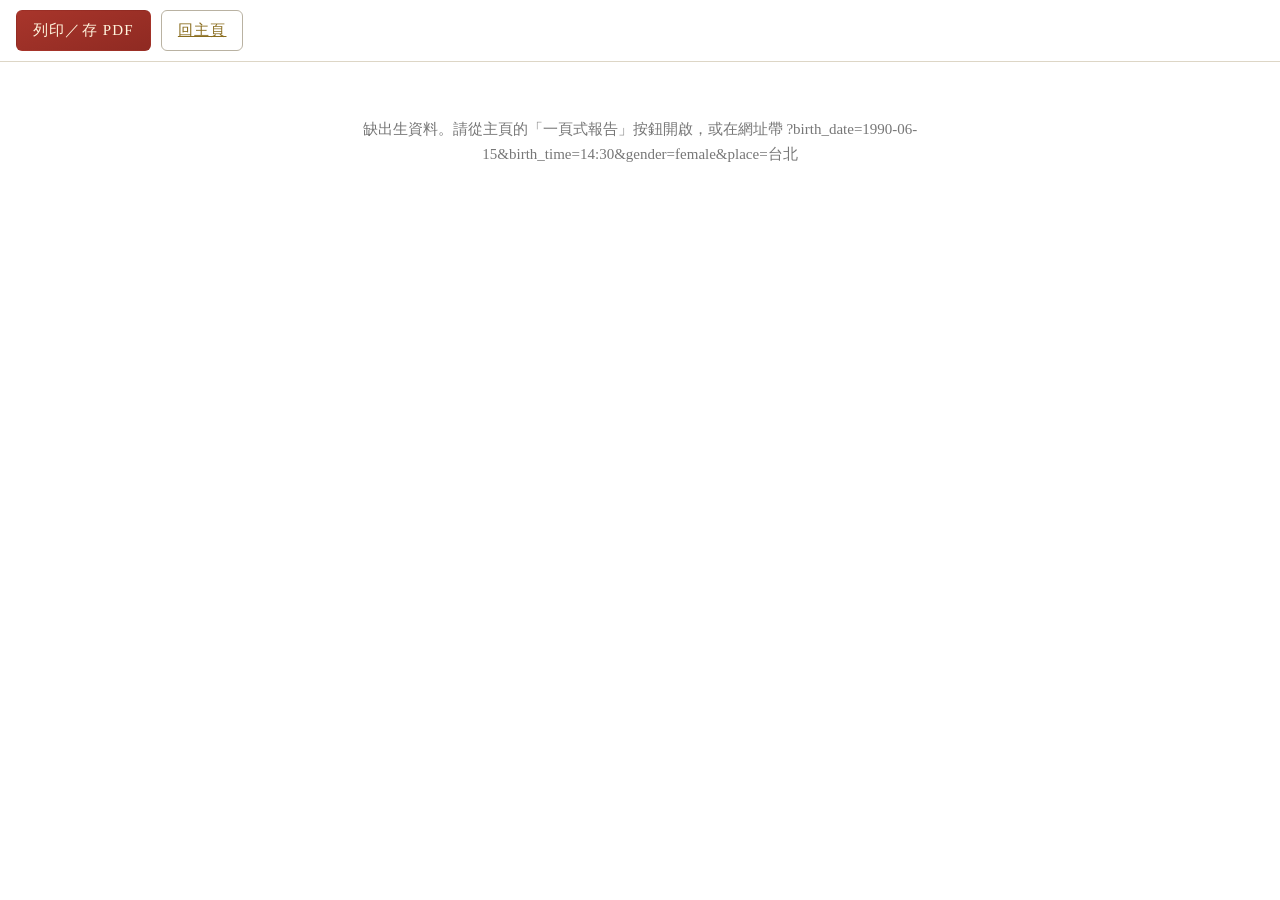
<file: web/report.html>
<!doctype html>
<html lang="zh-Hant">
<head>
  <meta charset="utf-8">
  <meta name="viewport" content="width=device-width, initial-scale=1">
  <title>命運市集・一頁式報告</title>
  <meta name="description" content="八字＋紫微（＋姓名學）＋六段解讀，一頁列印／存 PDF">
  <meta name="color-scheme" content="light">
  <link rel="stylesheet" href="style.css">
  <style>
    /* 報告永遠白底黑字（不管系統深淺色），A4 友善；盤面樣式沿用 style.css */
    :root, :root:not([data-theme="dark"]) {
      --bg: #fff; --bg-2: #fff; --panel: #fff; --panel-solid: #fff;
      --line: #b9b2a2; --line-soft: #ddd6c6;
      --ink: #111; --ink-soft: #444; --ink-mute: #777;
      --gold: #8a6d1f; --gold-soft: rgba(138, 109, 31, 0.1);
      --cinnabar: #a8352b; --cinnabar-soft: rgba(168, 53, 43, 0.1);
      --jade: #2f7f5c; --jade-soft: rgba(47, 127, 92, 0.12);
      --grey: #6b6e78; --grey-soft: rgba(107, 110, 120, 0.12);
      --fx: #6a4bb8; --fx-soft: rgba(106, 75, 184, 0.1); --sky: #2d6aa3;
      --star-opacity: 0; color-scheme: light;
    }
    body { background: #fff; color: #111; }
    .sky { display: none; }
    .report-main { max-width: 860px; padding-bottom: 40px; }
    .report-bar { position: sticky; top: 0; z-index: 2; background: #fff; border-bottom: 1px solid var(--line-soft); padding: 10px 16px; display: flex; gap: 10px; align-items: center; flex-wrap: wrap; }
    .report-bar .hint { margin-left: auto; }
    .report-head { text-align: center; padding: 18px 0 6px; border-bottom: 2px solid var(--gold); margin-bottom: 12px; }
    .report-head h1 { margin: 0; font-size: 1.6rem; color: var(--gold); }
    .report-head h1 small { display: block; font-size: 0.85rem; color: var(--ink-soft); letter-spacing: 0.3em; font-weight: 400; }
    .report-head .who { font-family: var(--serif); font-size: 1.05rem; margin: 8px 0 0; }
    .report-head .meta { color: var(--ink-mute); font-size: 0.78rem; margin: 2px 0 0; }
    .report-main h2 { font-size: 1.15rem; color: var(--gold); margin: 22px 0 6px; padding-bottom: 4px; border-bottom: 1px solid var(--line-soft); display: flex; align-items: baseline; gap: 10px; }
    .report-main h2 small { font-family: var(--sans); font-size: 0.72rem; color: var(--ink-mute); font-weight: 400; letter-spacing: 0.05em; }
    .report-main .card { background: #fff; border-color: var(--line-soft); break-inside: avoid; }
    .report-main .section .evid { margin: 6px 0 0; font-size: 0.74rem; color: var(--ink-mute); line-height: 1.5; }
    .report-main .pending { color: var(--ink-mute); font-family: var(--serif); padding: 10px 0; }
    .report-main .pending::after { content: "…"; }
    .report-main .err { color: var(--cinnabar); font-size: 0.9rem; padding: 6px 0; }
    .report-main .ziwei-wrap { overflow: visible; margin: 8px 0; padding: 0; }
    .report-main .ziwei-grid { min-width: 0; }
    .report-main .palace { min-height: 104px; font-size: 0.68rem; }
    .report-main .palace .major { font-size: 1rem; }
    .report-main .ln-grid.one .ln { max-width: 520px; }
    .report-main .kv-more { display: none; }
    .report-main .strength-notes > summary::after { content: none; }
    .report-main .strength-notes > summary { pointer-events: none; }
    .report-foot { margin-top: 28px; border-top: 1px dashed var(--line-soft); padding-top: 10px; color: var(--ink-mute); font-size: 0.78rem; }
    @page { size: A4; margin: 12mm 12mm 14mm; }
    @media print {
      .no-print, .report-bar { display: none !important; }
      body { font-size: 11pt; }
      .report-main { max-width: none; padding: 0; }
      .report-main h2 { break-after: avoid; }
      /* 命盤卡比一頁還高：整張「不可斷頁」會被推到下一頁，第一頁只剩標題；改成卡內可斷，四柱、宮格、大運流年列各自不斷 */
      .report-main .card:has(.pillars), .report-main .card:has(.ziwei-grid) { break-inside: auto; }
      .ziwei-grid { break-inside: avoid; }
      .pillars, .dayun-row, .liunian-row, .dx-detail, .ln-grid { break-inside: avoid; }
      a { color: inherit; text-decoration: none; }
    }
    @media (max-width: 600px) {
      .report-main .ziwei-wrap { overflow-x: auto; margin: 8px -16px; padding: 0 16px; }
      .report-main .ziwei-grid { min-width: 560px; }
    }
  </style>
</head>
<body>
  <div class="report-bar no-print">
    <button type="button" class="btn primary" id="print-btn">列印／存 PDF</button>
    <a class="btn" href="index.html">回主頁</a>
    <span class="hint" id="report-status">載入中…</span>
  </div>
  <main class="wrap report-main" id="report"></main>

  <script>
    // ?mock=1 時先載入假資料（不打後端）
    if (new URLSearchParams(location.search).get('mock') === '1') {
      document.write('<script src="mock-data.js"><\/script>');
    }
  </script>
  <script src="render.js"></script>
  <script>
    /* 一頁式報告（7-3）：從 query string 讀出生資料 → /api/cast/all → 八字、紫微（精簡）、姓名學（有填姓名才有）→ /api/reading ×2～3 → 六段解讀＋查核 → 免責。
     * 渲染全部用 render.js 的純函式；這裡只管流程與版面。 */
    'use strict';
    (function () {
      const MOCK = Boolean(window.MOCK_DATA);
      const API = { castAll: '/api/cast/all', reading: '/api/reading' };
      const $ = (sel, root = document) => root.querySelector(sel);
      const q = new URLSearchParams(location.search);
      const root = $('#report');
      const status = $('#report-status');
      const setStatus = (t) => { if (status) status.textContent = t || ''; };
      $('#print-btn').addEventListener('click', () => window.print());

      // ---- 出生資料（query string → 契約格式）
      function birthFromQuery() {
        // 真太陽時交給流派設定（網址帶的 school／overrides）；dst＝時區裡的日光節約小時數
        const b = { birth_date: q.get('birth_date') || '', tz_offset_hours: Number(q.get('tz') || q.get('tz_offset_hours') || 8) };
        const dst = Number(q.get('dst') || 0);
        if (dst > 0) b.dst_hours = dst;
        if (!b.birth_date) return null;
        for (const k of ['name', 'full_name', 'birth_time', 'gender', 'place']) { const v = (q.get(k) || '').trim(); if (v) b[k] = v; }
        const lng = q.get('longitude');
        if (lng != null && lng !== '' && Number.isFinite(Number(lng))) b.longitude = Number(lng);
        return b;
      }
      /** 流派：?school=…&overrides={json} */
      function schoolPayload() {
        const out = {};
        const s = (q.get('school') || '').trim();
        if (s) out.school = s;
        try { const ov = JSON.parse(q.get('overrides') || 'null'); if (ov && typeof ov === 'object') out.overrides = ov; } catch { /* 忽略 */ }
        return out;
      }
      /** 報告種類（10-5）：?kind=career_year&year=2027 → 八字、紫微印事業流年，姓名學不出解讀 */
      function kindFromQuery() {
        if (q.get('kind') !== 'career_year') return {};
        const y = Number(q.get('year'));
        return { kind: 'career_year', year: Number.isInteger(y) && y >= 1900 && y <= 2100 ? y : new Date().getFullYear() };
      }
      /** 自帶金鑰：沿用 app.js 存在 localStorage 的 bof.llm（勾了「記住」才有金鑰；沒有就用站台的 AI） */
      function llmPayload() {
        try {
          const s = JSON.parse(localStorage.getItem('bof.llm') || 'null');
          if (!s || s.mode !== 'byok' || !s.backend) return {};
          if (s.backend !== 'openai_compatible' && !s.api_key) return {};
          return { llm: { backend: s.backend, api_key: s.api_key || '', model: s.model || '', base_url: s.backend === 'openai_compatible' ? (s.base_url || '') : '', thinking: s.thinking || 'default' } };
        } catch { return {}; }
      }
      /** 四柱排列：沿用主頁的選擇；報告頁上切換也會記住 */
      let pillarOrder = 'ymdh';
      try { if (localStorage.getItem(PILLAR_ORDER_KEY) === 'hdmy') pillarOrder = 'hdmy'; } catch { /* 忽略 */ }

      // ---- 呼叫層（含 mock）
      class ApiError extends Error { constructor(status, body) { super((body && body.message) || `HTTP ${status}`); this.status = status; this.code = body && body.error; this.data = body || {}; } }
      async function request(path, body) {
        if (MOCK) return mockRequest(path, body);
        let res;
        try { res = await fetch(path, { method: 'POST', headers: { 'Content-Type': 'application/json' }, body: JSON.stringify(body) }); }
        catch { throw new ApiError(0, { error: 'network', message: '連不上後端，請確認服務是否啟動。' }); }
        const text = await res.text();
        let json = null;
        try { json = text ? JSON.parse(text) : null; } catch { json = { error: 'bad_json', message: text.slice(0, 200) }; }
        if (!res.ok) throw new ApiError(res.status, json);
        return json;
      }
      async function mockRequest(path, body) {
        const M = window.MOCK_DATA;
        await new Promise((r) => setTimeout(r, 300));
        const hasTime = Boolean(body.birth && body.birth.birth_time);
        const withSchool = (chart) => {
          if (!chart || typeof M.schoolFor !== 'function') return chart;
          const info = M.schoolFor(body || {});
          if (info && info.error) throw new ApiError(400, { error: 'bad_school', message: info.error });
          return info ? { ...chart, school: info } : chart;
        };
        const hasName = Boolean(body.birth && body.birth.full_name && M.xingming);
        if (path === API.castAll) return { bazi: withSchool(M.bazi), ziwei: hasTime ? withSchool(M.ziwei) : null, ziwei_candidates: hasTime ? null : M.ziwei_candidates, xingming: hasName ? withSchool(M.xingming) : null, xingming_error: null };
        if (path === API.reading) {
          if (body.system === 'ziwei' && !hasTime) throw new ApiError(422, { error: 'needs_birth_time', message: '紫微斗數需要出生時辰' });
          if (body.system === 'xingming' && !hasName) throw new ApiError(422, { error: 'needs_full_name', message: '姓名學需要完整姓名' });
          const r = { ziwei: M.reading_ziwei, xingming: M.reading_xingming }[body.system] || M.reading_bazi;
          return body.llm ? { ...r, byok: true, backend: body.llm.backend, model: body.llm.model || r.model } : r;
        }
        throw new ApiError(404, { error: 'not_found', message: `mock 沒有 ${path}` });
      }
      const explain = (e) => {
        if (!(e instanceof ApiError)) return e.message || String(e);
        if (e.status === 429) return '今日次數已達上限，明天再來吧。';
        if (e.status === 503) return '命理師暫時休息中，請稍後再試。';
        if (e.status === 400 && e.code === 'refused') return e.data.reply || e.message;
        if (e.status === 422 && e.code === 'needs_birth_time') return '紫微斗數需要出生時辰。';
        if (e.status === 422 && e.code === 'needs_full_name') return '姓名學需要完整姓名。';
        return e.message;
      };

      // ---- 版面
      const h2 = (text, small) => el('h2', {}, text, small && el('small', { text: small }));
      const describe = (b) => `${b.name || '命主'}・${b.birth_date}${b.birth_time ? ' ' + b.birth_time : '（時辰不明）'}${b.gender ? '・' + ({ male: '男', female: '女' })[b.gender] : ''}`;
      const costLine = (r) => !r || !r.backend ? '' : r.backend === 'mock' ? '離線示範' : `${r.byok === true ? '自帶金鑰・' : ''}${r.model || r.backend}`;

      function renderHead(birth, charts, label = '命理報告') {
        const chart = charts.bazi || charts.ziwei || {};
        const b = chart.birth || birth;                      // 後端回的 birth.place 可能帶日光節約時間說明
        const tz = b.tz_offset_hours != null ? `UTC${b.tz_offset_hours >= 0 ? '+' : ''}${b.tz_offset_hours}${b.dst_hours ? `（含日光節約 ${b.dst_hours} 小時）` : ''}` : '';
        return el('div', { class: 'report-head' },
          el('h1', {}, '☯ 命運市集', el('small', { text: label })),
          el('p', { class: 'who', text: describe(b) }),
          el('p', { class: 'meta', text: [b.place ? `出生地 ${b.place}` : null, b.longitude != null ? `經度 ${b.longitude}` : null, tz].filter(Boolean).join('　') }),
          el('p', { class: 'meta' }, chart.cast_at ? `排盤 ${String(chart.cast_at).replace('T', ' ').slice(0, 16)}` : '', chart.school && chart.school.title ? el('span', {}, '　流派 ', el('span', { class: 'school-title', text: chart.school.title, title: chart.school.summary || '' })) : ''));
      }

      function renderBaziSection(chart) {
        if (!chart) return [h2('八字'), el('p', { class: 'err', text: '沒有八字命盤。' })];
        const p = chart.payload || {};
        const current = currentDayun(chart);
        const strength = renderStrength(chart, { open: true });
        let pillars = renderPillars(p, { chart, order: pillarOrder });
        const dayunRow = renderDayunRow(p, current, pillarOrder);
        const liunianRow = renderLiunianRow(chart, pillarOrder);
        const sw = el('div', { class: 'no-print pillar-order-row' });
        const setOrder = (order) => {
          pillarOrder = order;
          try { localStorage.setItem(PILLAR_ORDER_KEY, order); } catch { /* 忽略 */ }
          const next = renderPillars(p, { chart, order });
          pillars.replaceWith(next); pillars = next;
          dayunRow.classList.toggle('rtl', order === 'hdmy');
          liunianRow.classList.toggle('rtl', order === 'hdmy');
          sw.replaceChildren(pillarOrderSwitch(order, setOrder));
        };
        sw.append(pillarOrderSwitch(pillarOrder, setOrder));
        return [
          h2('八字', chart.subject),
          el('div', { class: 'card' },
            sw,
            pillars,
            warningsBlock(chart.warnings),
            renderBaziKv(chart, current, strength),
            strength,
            el('h3', { text: '大運' }), dayunRow,
            el('h3', { text: '流年' }), liunianRow),
        ];
      }

      function renderZiweiSection(chart, candidates) {
        if (!chart) return [h2('紫微斗數'), el('p', { class: 'err', text: candidates ? '紫微需要出生時辰：請回主頁用十二時辰候選對照後再出報告。' : '沒有紫微命盤。' })];
        const p = chart.payload || {};
        const year = chart.cast_at ? Number(String(chart.cast_at).slice(0, 4)) : null;
        return [
          h2('紫微斗數', chart.subject),
          el('div', { class: 'card' },
            renderZiweiGrid(chart, { compact: true }),
            renderZiweiLegend(),
            warningsBlock(chart.warnings),
            renderLuckNow(p.luck, { year }),
            ('luck' in p && p.luck == null) && el('p', { class: 'hint', text: '大限 → 流年需要性別才能定方向。' })),
        ];
      }

      /** 姓名學：沒填姓名就整節不出；填了但排不出來（非中文、罕用字）就印原因 */
      function renderXingmingSection(chart, error, birth) {
        if (!birth.full_name) return [];
        if (!chart) return [h2('姓名學'), el('p', { class: 'err', text: `姓名學排不出來：${error || '沒有姓名學盤面。'}` })];
        return [h2('姓名學', chart.subject), renderXingming(chart, { bare: true })];
      }

      function renderReadingSection(reading, charts, zh) {
        const list = [charts[reading.system], charts.bazi, charts.ziwei, charts.xingming];
        return [
          renderChecks(reading.checks),
          (reading.sections || []).map((s) => el('div', { class: `card section dir-${s.direction || '平'}` },
            el('h3', {}, s.title || s.key, el('span', { class: `dir dir-tag-${s.direction || '平'}`, text: s.direction || '—' })),
            el('p', { class: 'text', text: s.text || '' }),
            el('p', { class: 'evid', text: `依據：${hasItems(s.evidence) ? s.evidence.map((id) => `${factLabel(id, list)}（${id}）`).join('、') : '—'}${hasItems(s.cards) ? '　知識卡：' + s.cards.join('、') : ''}` }))),
        ];
      }

      async function readingBlock(system, zh, birth, charts, extra) {
        const title = extra.kind === 'career_year' ? `${zh}・${extra.year} 年事業流年` : `${zh}解讀`;
        const box = el('div', {}, h2(title), el('p', { class: 'pending', text: '命理師正在細看命盤' }));
        root.append(box);
        if (!charts[system]) { box.replaceChildren(h2(title), el('p', { class: 'err', text: `沒有${zh}命盤，略過解讀。` })); return null; }
        try {
          const r = await request(API.reading, { system, birth, ...extra });
          box.replaceChildren(h2(title, [r.persona, costLine(r)].filter(Boolean).join('・')), ...renderReadingSection(r, charts, zh).flat().filter(Boolean));
          return r;
        } catch (e) {
          box.replaceChildren(h2(title), el('p', { class: 'err', text: `解讀失敗：${explain(e)}` }));
          return null;
        }
      }

      async function main() {
        const birth = birthFromQuery();
        if (!birth) {
          root.append(el('p', { class: 'empty', text: '缺出生資料。請從主頁的「一頁式報告」按鈕開啟，或在網址帶 ?birth_date=1990-06-15&birth_time=14:30&gender=female&place=台北' }));
          setStatus('');
          return;
        }
        const career = kindFromQuery();
        const extra = { ...schoolPayload(), ...llmPayload(), ...career };
        setStatus(`排盤中…${extra.llm ? '　AI：自帶金鑰（' + extra.llm.backend + '）' : ''}`);
        let data;
        try {
          data = await request(API.castAll, { birth, ...schoolPayload() });
        } catch (e) {
          root.append(renderHead(birth, {}), el('p', { class: 'err', text: `排盤失敗：${explain(e)}` }));
          setStatus('排盤失敗');
          return;
        }
        const charts = { bazi: data.bazi || null, ziwei: data.ziwei || null, xingming: data.xingming || null };
        root.append(renderHead(birth, charts, career.kind ? `${career.year} 年事業流年報告` : '命理報告'), ...renderBaziSection(charts.bazi), ...renderZiweiSection(charts.ziwei, data.ziwei_candidates),
          ...renderXingmingSection(charts.xingming, data.xingming_error, birth));
        document.title = `${describe((charts.bazi || charts.ziwei || {}).birth || birth)}・${career.kind ? career.year + ' 年事業流年' : '命理報告'}`;
        setStatus('命理師解讀中…');
        const r1 = await readingBlock('bazi', '八字', birth, charts, extra);
        const r2 = await readingBlock('ziwei', '紫微', birth, charts, extra);
        const r3 = charts.xingming && !career.kind ? await readingBlock('xingming', '姓名學', birth, charts, extra) : null;   // 姓名學沒有事業流年
        const disclaimer = (r1 && r1.disclaimer) || (r2 && r2.disclaimer) || (r3 && r3.disclaimer) || '本報告依命盤事實與程式規則產生，僅供參考，不構成醫療、投資、法律建議。';
        root.append(el('div', { class: 'report-foot' }, el('p', { class: 'disclaimer', text: disclaimer }), el('p', { class: 'hint', text: `命運市集・${new Date().toLocaleString('zh-TW', { hour12: false })} 產生${MOCK ? '・mock 模式（假資料）' : ''}` })));
        setStatus('完成，可按「列印／存 PDF」。');
      }
      document.addEventListener('DOMContentLoaded', main);
    })();
  </script>
</body>
</html>
</file>
<file: web/style.css>
/* 命運市集・東方魔幻風格。預設深色，依 prefers-color-scheme 切淺色。 */

:root {
  --bg: #0a0c14;
  --bg-2: #121829;
  --panel: rgba(18, 24, 41, 0.82);
  --panel-solid: #141a2c;
  --line: rgba(212, 175, 55, 0.28);
  --line-soft: rgba(212, 175, 55, 0.14);
  --ink: #e9e2d0;
  --ink-soft: #a9a394;
  --ink-mute: #6f6c62;
  --gold: #d9b85a;
  --gold-soft: rgba(217, 184, 90, 0.16);
  --cinnabar: #d0463a;
  --cinnabar-soft: rgba(208, 70, 58, 0.16);
  --jade: #5cb48c;
  --jade-soft: rgba(92, 180, 140, 0.16);
  --grey: #8b8f9a;
  --grey-soft: rgba(139, 143, 154, 0.16);
  --fx: #a98ce8;                         /* 飛星派獨有的標示（來因、自化、對宮化入）的框線色 */
  --fx-soft: rgba(169, 140, 232, 0.14);
  --sky: #7fb3e6;                        /* 化科的字色（空心框的自科、入科用） */
  --star-opacity: 1;
  --radius: 10px;
  --serif: "Noto Serif TC", "Songti TC", "PingFang TC", "Microsoft JhengHei", serif;
  --sans: "PingFang TC", "Noto Sans TC", "Microsoft JhengHei", system-ui, sans-serif;
  color-scheme: dark;
}

@media (prefers-color-scheme: light) {
  :root:not([data-theme="dark"]) {
    --bg: #f5f0e4;
    --bg-2: #ece4d2;
    --panel: rgba(255, 252, 245, 0.85);
    --panel-solid: #fffcf5;
    --line: rgba(138, 109, 31, 0.4);
    --line-soft: rgba(138, 109, 31, 0.18);
    --ink: #1e1b16;
    --ink-soft: #5a5446;
    --ink-mute: #8c8575;
    --gold: #8a6d1f;
    --gold-soft: rgba(138, 109, 31, 0.14);
    --cinnabar: #a8352b;
    --cinnabar-soft: rgba(168, 53, 43, 0.12);
    --jade: #2f7f5c;
    --jade-soft: rgba(47, 127, 92, 0.14);
    --grey: #6b6e78;
    --grey-soft: rgba(107, 110, 120, 0.14);
    --fx: #6a4bb8;
    --fx-soft: rgba(106, 75, 184, 0.1);
    --sky: #2d6aa3;
    --star-opacity: 0.35;
    color-scheme: light;
  }
}

* { box-sizing: border-box; }
html { -webkit-text-size-adjust: 100%; }
body {
  margin: 0;
  background: var(--bg);
  color: var(--ink);
  font-family: var(--sans);
  font-size: 15px;
  line-height: 1.65;
  min-height: 100vh;
  overflow-x: hidden;
}
h1, h2, h3, h4, .serif { font-family: var(--serif); font-weight: 600; letter-spacing: 0.04em; }
a { color: var(--gold); }
button, input, select { font: inherit; color: inherit; }
small { font-size: 0.82em; }
[hidden] { display: none !important; }

/* 星點與雲紋背景（純 CSS） */
.sky {
  position: fixed; inset: 0; z-index: -1; pointer-events: none;
  background:
    radial-gradient(1px 1px at 12% 18%, rgba(255,255,255,0.9) 50%, transparent 51%),
    radial-gradient(1px 1px at 33% 72%, rgba(255,255,255,0.7) 50%, transparent 51%),
    radial-gradient(1.5px 1.5px at 58% 28%, rgba(255,240,200,0.9) 50%, transparent 51%),
    radial-gradient(1px 1px at 71% 81%, rgba(255,255,255,0.6) 50%, transparent 51%),
    radial-gradient(1px 1px at 86% 12%, rgba(255,255,255,0.8) 50%, transparent 51%),
    radial-gradient(1.5px 1.5px at 44% 48%, rgba(255,240,200,0.7) 50%, transparent 51%),
    radial-gradient(1px 1px at 21% 90%, rgba(255,255,255,0.6) 50%, transparent 51%),
    radial-gradient(1px 1px at 93% 55%, rgba(255,255,255,0.7) 50%, transparent 51%),
    radial-gradient(1px 1px at 5% 50%, rgba(255,255,255,0.5) 50%, transparent 51%),
    radial-gradient(1px 1px at 65% 62%, rgba(255,255,255,0.5) 50%, transparent 51%),
    repeating-radial-gradient(circle at 20% 110%, transparent 0 38px, rgba(217,184,90,0.035) 38px 40px),
    repeating-radial-gradient(circle at 85% -10%, transparent 0 46px, rgba(217,184,90,0.03) 46px 48px),
    radial-gradient(ellipse at 50% -20%, var(--bg-2), var(--bg) 70%);
  opacity: var(--star-opacity);
}

.wrap { max-width: 1040px; margin: 0 auto; padding: 0 16px; }

/* 頁首／頁尾 */
.site-header { padding: 28px 0 10px; text-align: center; }
.brand { margin: 0; font-size: 1.9rem; color: var(--gold); }
.brand small { display: block; font-size: 0.9rem; color: var(--ink-soft); letter-spacing: 0.3em; font-weight: 400; }
.brand-mark { font-size: 1.4rem; vertical-align: 0.1em; margin-right: 0.2em; }
.persona-line { color: var(--ink-soft); margin: 8px 0 0; font-family: var(--serif); }
.site-footer { margin-top: 48px; padding: 20px 0 32px; border-top: 1px solid var(--line-soft); color: var(--ink-mute); font-size: 0.85rem; text-align: center; }

/* 面板／表單 */
.panel {
  background: var(--panel); border: 1px solid var(--line); border-radius: var(--radius);
  padding: 0 16px; margin: 16px 0;
  backdrop-filter: blur(6px);
}
.panel > summary {
  cursor: pointer; padding: 12px 0; font-family: var(--serif); color: var(--gold); font-size: 1.05rem;
  display: flex; gap: 12px; align-items: baseline; list-style: none;
}
.panel > summary::-webkit-details-marker { display: none; }
.panel > summary::before { content: "◆"; font-size: 0.7em; margin-right: 8px; color: var(--cinnabar); }
.panel[open] > summary { border-bottom: 1px solid var(--line-soft); }
.summary-brief { font-family: var(--sans); font-size: 0.85rem; color: var(--ink-soft); font-weight: 400; margin-left: auto; text-align: right; overflow: hidden; text-overflow: ellipsis; white-space: nowrap; }

.birth-form { display: grid; grid-template-columns: repeat(auto-fit, minmax(150px, 1fr)); gap: 12px; padding: 14px 0 16px; }
.birth-form label { display: flex; flex-direction: column; gap: 4px; font-size: 0.85rem; color: var(--ink-soft); }
.hint { color: var(--ink-mute); font-size: 0.75rem; }
input, select {
  background: rgba(0,0,0,0.18); border: 1px solid var(--line-soft); border-radius: 6px;
  padding: 7px 9px; color: var(--ink); min-width: 0; width: 100%;
}
input:focus, select:focus { outline: none; border-color: var(--gold); box-shadow: 0 0 0 2px var(--gold-soft); }
.form-actions { display: flex; align-items: flex-end; }

.btn {
  background: transparent; border: 1px solid var(--line); color: var(--gold);
  padding: 7px 16px; border-radius: 6px; cursor: pointer; font-family: var(--serif); letter-spacing: 0.08em;
  transition: background 0.15s, border-color 0.15s;
}
.btn:hover:not(:disabled) { background: var(--gold-soft); border-color: var(--gold); }
.btn:disabled { opacity: 0.45; cursor: not-allowed; }
.btn.primary { background: linear-gradient(160deg, var(--cinnabar), #8f2a22); color: #fff4dd; border-color: transparent; }
.btn.primary:hover:not(:disabled) { background: linear-gradient(160deg, #e0574a, var(--cinnabar)); }
.btn.small { padding: 3px 10px; font-size: 0.8rem; }

.notice { margin: 12px 0; padding: 10px 14px; border-radius: 6px; border: 1px solid var(--line); background: var(--gold-soft); color: var(--ink); font-size: 0.9rem; }
.notice.error { border-color: var(--cinnabar); background: var(--cinnabar-soft); }
.notice.ok { border-color: var(--jade); background: var(--jade-soft); }

/* 分頁 */
.tabs { display: flex; gap: 4px; border-bottom: 1px solid var(--line); margin-top: 20px; overflow-x: auto; }
.tab {
  flex: 1; min-width: 72px; background: none; border: none; border-bottom: 2px solid transparent; margin-bottom: -1px;
  padding: 10px 6px; color: var(--ink-soft); font-family: var(--serif); font-size: 1.05rem; letter-spacing: 0.2em; cursor: pointer;
}
.tab.active { color: var(--gold); border-bottom-color: var(--gold); }
.tab-panel { display: none; padding: 16px 0; }
.tab-panel.active { display: block; }
.empty { color: var(--ink-mute); text-align: center; padding: 40px 0; font-family: var(--serif); }

.toolbar { display: flex; justify-content: space-between; align-items: center; gap: 12px; flex-wrap: wrap; margin-bottom: 12px; }
.toolbar-right { display: flex; gap: 8px; }
.seg { display: inline-flex; border: 1px solid var(--line); border-radius: 6px; overflow: hidden; }
.seg-btn { background: none; border: none; padding: 6px 16px; color: var(--ink-soft); cursor: pointer; font-family: var(--serif); letter-spacing: 0.1em; }
.seg-btn.active { background: var(--gold-soft); color: var(--gold); }
.inline-form { display: flex; gap: 8px; flex-wrap: wrap; align-items: center; margin-bottom: 12px; }
.inline-form input { flex: 1 1 220px; }
/* 報告種類（10-5）：一般六段｜事業流年＋年份 */
.inline-form #reading-kind { width: auto; flex: none; }
.inline-form #reading-year { flex: 0 0 6.5em; }
.reading-head .report-kind { color: var(--gold); font-weight: 600; }

/* 共用：警告條、標籤、區塊 */
.warnings { margin: 10px 0; padding: 8px 12px; border-left: 3px solid var(--gold); background: var(--gold-soft); color: var(--ink-soft); font-size: 0.85rem; border-radius: 0 6px 6px 0; }
.warnings div + div { margin-top: 2px; }
.card {
  background: var(--panel); border: 1px solid var(--line-soft); border-radius: var(--radius); padding: 14px 16px; margin: 12px 0;
}
.card h3 { margin: 0 0 8px; font-size: 1.05rem; color: var(--gold); }
.subject { color: var(--ink-soft); font-size: 0.9rem; margin: 0 0 8px; font-family: var(--serif); }
.kv { display: grid; grid-template-columns: repeat(auto-fit, minmax(140px, 1fr)); gap: 8px 16px; font-size: 0.9rem; }
.kv b { color: var(--ink-mute); font-weight: 400; font-size: 0.78rem; display: block; letter-spacing: 0.1em; }
.kv span { font-family: var(--serif); font-size: 1rem; }

.tag {
  display: inline-block; padding: 1px 8px; border-radius: 999px; font-size: 0.75rem; border: 1px solid; cursor: pointer;
  margin: 2px 4px 2px 0; background: transparent; line-height: 1.5; font-family: var(--sans);
}
.tag.fact { color: var(--gold); border-color: var(--line); }
.tag.card { color: var(--jade); border-color: rgba(92,180,140,0.45); }
.tag.open { background: var(--gold-soft); }
.tag.card.open { background: var(--jade-soft); }
.tag.missing { color: var(--ink-mute); border-style: dashed; cursor: default; }
.evidence-bar { margin-top: 8px; font-size: 0.8rem; color: var(--ink-mute); }
.evidence-detail { margin: 6px 0 0; padding: 8px 12px; border-left: 2px solid var(--gold); background: rgba(0,0,0,0.12); font-size: 0.85rem; border-radius: 0 6px 6px 0; }
.evidence-detail b { color: var(--gold); font-weight: 600; }
.evidence-detail .note { color: var(--ink-soft); }
.evidence-detail.card-detail { border-left-color: var(--jade); }
.evidence-detail .meta { color: var(--ink-mute); font-size: 0.75rem; }
.md h2, .md h3 { font-size: 0.95rem; margin: 10px 0 4px; color: var(--gold); }
.md ul { margin: 0 0 6px; padding-left: 18px; }
.md p { margin: 4px 0; }

/* 八字 */
.pillars { display: grid; grid-template-columns: repeat(4, 1fr); gap: 8px; margin: 8px 0; }
.pillar { border: 1px solid var(--line); border-radius: 8px; padding: 10px 4px 8px; text-align: center; background: rgba(0,0,0,0.12); position: relative; }
.pillar.day { border-color: var(--gold); box-shadow: inset 0 0 0 1px var(--line-soft); }
.pillar .pname { font-size: 0.75rem; color: var(--ink-mute); letter-spacing: 0.2em; }
.pillar .glyphs { display: flex; flex-direction: column; align-items: center; gap: 2px; margin: 6px 0; }
.pillar .glyph { font-family: var(--serif); font-size: 2.2rem; line-height: 1.15; }
.pillar .glyph.stem { color: var(--gold); }
.pillar .glyph.branch { color: var(--ink); }
.pillar .god { font-size: 0.72rem; color: var(--cinnabar); letter-spacing: 0.05em; }
.pillar .god.dm { color: var(--gold); }
/* 四柱排列切換：年月日時／時日月年（台灣傳統） */
.card h3.with-switch { display: flex; align-items: center; flex-wrap: wrap; gap: 6px 0; }
.pillar-order { margin-left: auto; }
.pillar-order .seg-btn { padding: 3px 10px; font-size: 0.75rem; letter-spacing: 0.05em; }
.pillar-order-row { display: flex; justify-content: flex-end; }
/* 時日月年排法：大運、流年、流月由右往左（格子裡的字照常由左到右；可滑動的表一打開停在右邊的起運處） */
.dayun-row.rtl, .liunian-row.rtl, .liuyue.rtl, .tscroll.rtl { direction: rtl; }
.dayun-row.rtl > *, .liunian-row.rtl > *, .liuyue.rtl > *, .tscroll.rtl th, .tscroll.rtl td { direction: ltr; }
@media print { .pillar-order { display: none !important; } }
.pillar .elem { font-size: 0.7rem; color: var(--ink-mute); }
.pillar .hidden { font-size: 0.72rem; color: var(--ink-soft); margin-top: 6px; line-height: 1.5; }
.pillar .hidden span { display: block; }
.pillar.missing .glyph { color: var(--ink-mute); font-size: 1rem; padding: 18px 0; }

.dayun-row { display: grid; grid-template-columns: repeat(8, 1fr); gap: 4px; margin: 8px 0; }
.dayun { border: 1px solid var(--line-soft); border-radius: 6px; text-align: center; padding: 6px 2px; font-size: 0.72rem; color: var(--ink-soft); }
.dayun .gz { font-family: var(--serif); font-size: 1.1rem; color: var(--ink); display: block; }
.dayun.current { border-color: var(--cinnabar); background: var(--cinnabar-soft); }
.dayun.current .gz { color: var(--cinnabar); }
.liunian-row { display: grid; grid-template-columns: repeat(3, 1fr); gap: 8px; margin: 8px 0; }
.liunian { border: 1px solid var(--line-soft); border-radius: 6px; padding: 8px 10px; font-size: 0.8rem; color: var(--ink-soft); }
.liunian .y { color: var(--ink-mute); font-size: 0.75rem; }
.liunian .gz { font-family: var(--serif); font-size: 1.2rem; color: var(--ink); margin-right: 6px; }
.liunian.current { border-color: var(--gold); background: var(--gold-soft); }

/* 八字詳細盤面（可收合；放在命盤卡片內，匯出與列印一併帶上） */
.detail { margin-top: 14px; border-top: 1px dashed var(--line-soft); padding-top: 6px; }
.detail > summary { cursor: pointer; list-style: none; font-family: var(--serif); color: var(--gold); font-size: 1.05rem; padding: 6px 0; }
.detail > summary::-webkit-details-marker { display: none; }
.detail > summary::before { content: "◆"; font-size: 0.7em; margin-right: 8px; color: var(--cinnabar); }
.detail > summary::after { content: "收合"; float: right; font-family: var(--sans); font-size: 0.75rem; color: var(--ink-mute); letter-spacing: 0.1em; }
.detail:not([open]) > summary::after { content: "展開"; }
.dtitle { margin: 16px 0 6px; font-size: 0.92rem; color: var(--ink-soft); letter-spacing: 0.2em; display: flex; align-items: center; gap: 10px; }
.dtitle::after { content: ""; flex: 1; height: 1px; background: var(--line-soft); }
.detail-body > .dtitle:first-child { margin-top: 6px; }

/* 1. 基本：兩欄小表 */
.dkv { display: grid; grid-template-columns: repeat(2, minmax(0, 1fr)); gap: 4px 20px; font-size: 0.88rem; }
.drow { display: grid; grid-template-columns: 3.2em 1fr; gap: 8px; padding: 4px 0; border-bottom: 1px solid var(--line-soft); }
.drow b { color: var(--ink-mute); font-weight: 400; font-size: 0.78rem; letter-spacing: 0.1em; padding-top: 2px; }
.drow span { font-family: var(--serif); line-height: 1.6; }

/* 共用表格（.tscroll：容器內橫向滑動，頁面不橫捲） */
.tscroll { overflow-x: auto; margin: 0 -16px; padding: 0 16px; -webkit-overflow-scrolling: touch; }
.dtable { border-collapse: collapse; width: 100%; font-size: 0.82rem; }
.dtable th, .dtable td { border: 1px solid var(--line-soft); padding: 5px 8px; text-align: left; vertical-align: top; }
.dtable thead th { color: var(--ink-mute); font-weight: 400; font-size: 0.75rem; letter-spacing: 0.15em; background: rgba(0,0,0,0.12); }
.stag { display: inline-block; padding: 0 6px; margin: 1px 3px 1px 0; border-radius: 999px; border: 1px solid var(--line); color: var(--gold); font-size: 0.7rem; line-height: 1.6; white-space: nowrap; }

/* 2. 四柱加列（四欄對應年月日時，日柱底色與上方卡片呼應） */
.pillar-ext th, .pillar-ext td { text-align: center; font-family: var(--serif); }
.pillar-ext tbody th { font-family: var(--sans); color: var(--ink-mute); font-weight: 400; font-size: 0.75rem; letter-spacing: 0.15em; white-space: nowrap; width: 4em; }
.pillar-ext td.day, .pillar-ext thead th.day { background: var(--gold-soft); }
.pillar-ext thead th.day { color: var(--gold); }

/* 3. 地支關係：合／會＝金，沖／刑／害／破＝硃砂（.kind-合 .kind-沖 沿用合盤樣式） */
.drel { list-style: none; margin: 0; padding: 0; font-size: 0.88rem; }
.drel li { padding: 5px 0; border-bottom: 1px solid var(--line-soft); display: flex; align-items: baseline; gap: 6px; flex-wrap: wrap; }
.drel li > span:not(.kind) { font-family: var(--serif); }
.kind-會 { color: var(--gold); border-color: var(--gold); background: var(--gold-soft); }
.kind-刑, .kind-害, .kind-破 { color: var(--cinnabar); border-color: var(--cinnabar); background: var(--cinnabar-soft); }

/* 4. 神煞總表 */
.shensha-table td.name { font-family: var(--serif); color: var(--gold); white-space: nowrap; }
.shensha-table td.basis { color: var(--ink-soft); }

/* 5. 大運 × 流年：每個大運一欄（--cols 由 JS 給），欄寬固定、容器內橫向滑動 */
.dl-table { min-width: calc(var(--cols, 8) * 96px); table-layout: fixed; }
.dl-table th, .dl-table td { text-align: center; padding: 4px 4px; }
.dl-table thead th { vertical-align: top; letter-spacing: 0; background: rgba(0,0,0,0.12); }
.dl-table thead th .gz { font-family: var(--serif); font-size: 1.25rem; color: var(--ink); line-height: 1.2; }
.dl-table thead th .age { color: var(--ink-soft); font-size: 0.72rem; }
.dl-table thead th .gods { color: var(--cinnabar); font-size: 0.7rem; }
.dl-table thead th .cs { color: var(--ink-mute); font-size: 0.7rem; }
.dl-table thead th .tags { margin-top: 2px; line-height: 1.2; }
.dl-table thead th .now { margin-top: 2px; color: var(--cinnabar); font-size: 0.7rem; letter-spacing: 0.15em; }
.dl-table thead th.current { background: var(--cinnabar-soft); border-color: var(--cinnabar); }
.dl-table thead th.current .gz { color: var(--cinnabar); }
.dl-table td { font-size: 0.72rem; color: var(--ink-soft); line-height: 1.35; }
.dl-table td .y { display: block; color: var(--ink-mute); font-size: 0.68rem; }
.dl-table td .gz { display: block; font-family: var(--serif); font-size: 0.95rem; color: var(--ink); }
.dl-table td .gods { display: block; font-size: 0.66rem; }
.dl-table td.cur-col { background: rgba(208, 70, 58, 0.06); }
.dl-table td.cur-year { background: var(--gold-soft); box-shadow: inset 0 0 0 1px var(--gold); }
.dl-table td.cur-year .gz { color: var(--gold); }

/* 6. 流月：12 格橫列，手機折成每列 4 格 */
.liuyue { display: grid; grid-template-columns: repeat(12, 1fr); gap: 4px; }
.ly { border: 1px solid var(--line-soft); border-radius: 6px; padding: 5px 2px; text-align: center; font-size: 0.68rem; color: var(--ink-soft); line-height: 1.4; }
.ly .term { color: var(--ink-mute); }
.ly .gz { font-family: var(--serif); font-size: 1rem; color: var(--ink); }
.ly .gods { color: var(--cinnabar); font-size: 0.64rem; }

/* 7. 稱骨 */
.chenggu { text-align: center; padding: 8px 0 4px; }
.chenggu .weight { font-family: var(--serif); font-size: 1.9rem; color: var(--gold); letter-spacing: 0.15em; line-height: 1.3; }
.chenggu .parts { display: flex; justify-content: center; gap: 14px; flex-wrap: wrap; font-size: 0.8rem; color: var(--ink-soft); margin: 4px 0 8px; }
.chenggu .parts b { color: var(--ink-mute); font-weight: 400; margin-right: 3px; font-size: 0.72rem; }
.chenggu .verse { font-family: var(--serif); font-size: 1.02rem; line-height: 2; color: var(--ink); }
.chenggu .hint { margin-top: 6px; }

/* 紫微 4×4 */
.ziwei-wrap { overflow-x: auto; margin: 8px -16px; padding: 0 16px; }
.scroll-hint { display: none; color: var(--ink-mute); font-size: 0.75rem; text-align: center; margin: 4px 0 0; }
@media (max-width: 600px) { .scroll-hint { display: block; } }
.ziwei-grid {
  display: grid; grid-template-columns: repeat(4, 1fr); grid-template-rows: repeat(4, minmax(118px, auto));
  gap: 2px; min-width: 560px; background: var(--line); border: 1px solid var(--line); border-radius: 8px; overflow: hidden;
}
.palace { background: var(--panel-solid); padding: 6px 7px; font-size: 0.72rem; position: relative; display: flex; flex-direction: column; gap: 2px; min-height: 118px; }
.palace .p-head { display: flex; justify-content: space-between; align-items: baseline; }
.palace .p-name { font-family: var(--serif); color: var(--gold); font-size: 0.85rem; }
.palace .p-gz { color: var(--ink-mute); font-family: var(--serif); }
.palace.life .p-name { color: var(--cinnabar); }
.palace .major { font-family: var(--serif); font-size: 1.15rem; line-height: 1.3; color: var(--ink); display: flex; flex-wrap: wrap; gap: 2px 8px; }
.palace .major .empty-star { color: var(--ink-mute); font-size: 0.85rem; }
.palace .lucky { color: var(--gold); }
.palace .unlucky { color: var(--cinnabar); }
.palace .other { color: var(--ink-mute); }
.palace .star-row { display: flex; flex-wrap: wrap; gap: 0 6px; }
.palace .p-foot { margin-top: auto; display: flex; justify-content: space-between; color: var(--ink-mute); font-size: 0.68rem; padding-top: 2px; }
.hua { display: inline-block; font-size: 0.62rem; vertical-align: super; padding: 0 3px; border-radius: 3px; line-height: 1.4; margin-left: 1px; }
.hua-祿 { color: #1a2a1a; background: #67c48a; }
.hua-權 { color: #2a1f0a; background: #e0b650; }
.hua-科 { color: #0f1f33; background: #7fb3e6; }
.hua-忌 { color: #fff; background: var(--cinnabar); }
.body-mark { color: var(--cinnabar); border: 1px solid var(--cinnabar); border-radius: 3px; padding: 0 3px; font-size: 0.62rem; }
.laiyin-mark { color: var(--fx); border: 1px solid var(--fx); background: var(--fx-soft); border-radius: 3px; padding: 0 3px; font-size: 0.62rem; cursor: help; }
/* 飛星派獨有的標示：框線一律用 --fx（紫），字色照祿權科忌。自化實線框「自忌」、對宮化入虛線框「入祿」；生年四化是實心色塊（各派通用） */
.zihua { display: inline-block; font-size: 0.58rem; vertical-align: super; padding: 0 2px; border: 1px solid var(--fx); background: var(--fx-soft); border-radius: 3px; line-height: 1.3; margin-left: 1px; cursor: help; }
.zihua.in { border-style: dashed; }
/* 盤面標示說明：左邊色條分派別 */
.ziwei-legend { margin: 10px 0 4px; padding: 8px 12px; border: 1px solid var(--line-soft); border-radius: var(--radius); font-size: 0.78rem; color: var(--ink-soft); display: grid; gap: 5px; }
.zl-row { display: grid; grid-template-columns: 5.2em 1fr; gap: 8px; align-items: baseline; padding-left: 8px; border-left: 3px solid var(--grey); }
.zl-row.sanhe { border-left-color: var(--gold); }
.zl-row.feixing { border-left-color: var(--fx); }
.zl-row.school { border-left-color: var(--cinnabar); }
.zl-row > b { color: var(--ink); font-weight: 600; white-space: nowrap; }
.zl-row.feixing > b { color: var(--fx); }
.zl-items { display: flex; flex-wrap: wrap; gap: 3px 14px; }
.zl-item { display: inline-flex; align-items: baseline; gap: 4px; }
.zl-item .hua, .zl-item .zihua, .zl-item .bri { vertical-align: baseline; }
.zl-item .ptn { font-size: 0.7rem; }
.zl-note { margin: 2px 0 0; font-size: 0.72rem; color: var(--ink-mute); }
.zihua.zh-祿 { color: var(--jade); } .zihua.zh-權 { color: var(--gold); } .zihua.zh-科 { color: var(--sky); } .zihua.zh-忌 { color: var(--cinnabar); }
.palace .p-marks { display: inline-flex; gap: 3px; }
.ziwei-center { grid-column: 2 / 4; grid-row: 2 / 4; background: var(--panel-solid); padding: 12px 14px; display: flex; flex-direction: column; justify-content: center; gap: 4px; font-size: 0.82rem; text-align: center; }
.ziwei-center .who { font-family: var(--serif); color: var(--gold); font-size: 1.05rem; }
.ziwei-center .row { display: flex; justify-content: center; gap: 12px; flex-wrap: wrap; color: var(--ink-soft); }
.ziwei-center .row b { color: var(--ink-mute); font-weight: 400; margin-right: 2px; }

/* 候選時辰 */
.candidates { display: grid; grid-template-columns: repeat(auto-fill, minmax(150px, 1fr)); gap: 8px; margin-top: 8px; }
.candidate { text-align: left; border: 1px solid var(--line-soft); background: rgba(0,0,0,0.12); border-radius: 6px; padding: 8px 10px; cursor: pointer; color: var(--ink); }
.candidate:hover { border-color: var(--gold); background: var(--gold-soft); }
.candidate .hb { font-family: var(--serif); color: var(--gold); font-size: 1.1rem; }
.candidate .clk { color: var(--ink-mute); font-size: 0.75rem; margin-left: 4px; }
.candidate .stars { font-family: var(--serif); font-size: 1rem; }
.candidate .fc { color: var(--ink-mute); font-size: 0.72rem; }

/* 解讀 */
.stream-box { white-space: pre-wrap; font-family: var(--serif); line-height: 1.9; min-height: 80px; }
.stream-box::after { content: "▌"; color: var(--gold); animation: blink 1s steps(2) infinite; }
@keyframes blink { 50% { opacity: 0; } }
.checks { display: flex; flex-wrap: wrap; gap: 8px; align-items: center; }
.check { padding: 2px 10px; border-radius: 999px; font-size: 0.8rem; border: 1px solid; }
.check.ok { color: var(--jade); border-color: var(--jade); }
.check.bad { color: var(--cinnabar); border-color: var(--cinnabar); }
.check-summary { color: var(--ink-soft); font-size: 0.85rem; margin-left: auto; }
.issues { margin: 8px 0 0; padding-left: 18px; font-size: 0.82rem; color: var(--ink-soft); }
.issues code { color: var(--cinnabar); }
.section { border-left: 3px solid var(--grey); }
.section.dir-吉 { border-left-color: var(--gold); }
.section.dir-凶 { border-left-color: var(--cinnabar); }
.section.dir-平 { border-left-color: var(--grey); }
.section h3 { display: flex; align-items: center; gap: 8px; }
.dir { font-size: 0.72rem; padding: 0 8px; border-radius: 999px; border: 1px solid; font-family: var(--sans); font-weight: 400; }
.dir-tag-吉 { color: var(--gold); border-color: var(--gold); background: var(--gold-soft); }
.dir-tag-凶 { color: var(--cinnabar); border-color: var(--cinnabar); background: var(--cinnabar-soft); }
.dir-tag-平 { color: var(--grey); border-color: var(--grey); background: var(--grey-soft); }
.section p.text { margin: 0; font-family: var(--serif); line-height: 1.9; }
.disclaimer { color: var(--ink-mute); font-size: 0.8rem; border-top: 1px dashed var(--line-soft); padding-top: 10px; margin-top: 16px; }

/* 合盤 */
.pair { display: grid; grid-template-columns: 1fr 1fr; gap: 12px; }
.pair .card { margin: 0; }
.pair .pillars { gap: 4px; }
.pair .pillar .glyph { font-size: 1.5rem; }
.pair .pillar .hidden { display: none; }
.pair .pillar { padding: 6px 2px; }
.score { display: flex; gap: 16px; align-items: baseline; flex-wrap: wrap; font-family: var(--serif); }
.score .net { font-size: 2rem; color: var(--gold); }
.score .h { color: var(--gold); }
.score .t { color: var(--cinnabar); }
.item { border-left: 3px solid var(--grey); }
.kind { display: inline-block; width: 1.6em; height: 1.6em; line-height: 1.6em; text-align: center; border-radius: 50%; font-size: 0.8rem; margin-right: 6px; border: 1px solid; font-family: var(--serif); }
.kind-合, .kind-生 { color: var(--gold); border-color: var(--gold); background: var(--gold-soft); }
.kind-沖, .kind-剋 { color: var(--cinnabar); border-color: var(--cinnabar); background: var(--cinnabar-soft); }
.kind-同 { color: var(--grey); border-color: var(--grey); background: var(--grey-soft); }
.item.k-合, .item.k-生 { border-left-color: var(--gold); }
.item.k-沖, .item.k-剋 { border-left-color: var(--cinnabar); }
.tag .who { color: var(--ink-mute); margin-right: 2px; }

/* 對話 */
.chat-window { border: 1px solid var(--line-soft); border-radius: var(--radius); background: var(--panel); min-height: 320px; max-height: 60vh; overflow-y: auto; padding: 12px; display: flex; flex-direction: column; gap: 10px; }
.msg { max-width: 85%; padding: 8px 12px; border-radius: 10px; font-size: 0.92rem; }
.msg.user { align-self: flex-end; background: var(--cinnabar-soft); border: 1px solid rgba(208,70,58,0.35); border-bottom-right-radius: 2px; }
.msg.bot { align-self: flex-start; background: rgba(0,0,0,0.14); border: 1px solid var(--line-soft); border-bottom-left-radius: 2px; font-family: var(--serif); line-height: 1.8; }
.msg.sys { align-self: center; color: var(--ink-mute); font-size: 0.78rem; background: none; }
.msg .action { font-family: var(--sans); font-size: 0.7rem; color: var(--ink-mute); margin-bottom: 2px; letter-spacing: 0.1em; }
.msg .action.refuse { color: var(--cinnabar); }
.msg .action.recast, .msg .action.lookup { color: var(--gold); }
.msg .evidence-bar { font-family: var(--sans); }
.msg.pending { color: var(--ink-mute); }
.chat-form { display: flex; gap: 8px; margin-top: 10px; }
.chat-form input { flex: 1; }

/* 彈出層 */
.card-dialog { background: var(--panel-solid); color: var(--ink); border: 1px solid var(--line); border-radius: var(--radius); max-width: min(520px, 92vw); padding: 16px; }
.card-dialog::backdrop { background: rgba(0,0,0,0.6); }
.card-dialog form { text-align: right; margin-top: 10px; }

/* 手機 */
@media (max-width: 600px) {
  body { font-size: 14px; }
  .brand { font-size: 1.5rem; }
  .pillar .glyph { font-size: 1.7rem; }
  .dayun-row { grid-template-columns: repeat(4, 1fr); }
  .liunian-row { grid-template-columns: 1fr; }
  .pair { grid-template-columns: 1fr; }
  .tab { letter-spacing: 0.1em; font-size: 0.95rem; }
  .toolbar-right { width: 100%; }
  .toolbar-right .btn { flex: 1; }
  .msg { max-width: 95%; }
  .dkv { grid-template-columns: 1fr; }
  .liuyue { grid-template-columns: repeat(4, 1fr); }
  .dl-table { min-width: calc(var(--cols, 8) * 88px); }
  .pillar-ext th, .pillar-ext td { padding: 4px 3px; font-size: 0.78rem; }
  .reading-head .cost { margin-left: 0; white-space: normal; }
  .cons-cols { grid-template-columns: 1fr; }
  .syn-palaces { grid-template-columns: repeat(2, minmax(0, 1fr)); }
  .inline-form .btn { flex: 1 1 auto; }
  .card-dialog { max-width: 94vw; padding: 12px; }
}

/* 列印：只印目前分頁的內容 */
@media print {
  :root { --bg: #fff; --panel: #fff; --panel-solid: #fff; --ink: #111; --ink-soft: #444; --ink-mute: #777; --gold: #8a6d1f; --fx: #6a4bb8; --fx-soft: rgba(106, 75, 184, 0.1); --sky: #2d6aa3; --line: #999; --line-soft: #ccc; color-scheme: light; }
  .sky, .site-header .persona-line, .birth-panel, .tabs, .toolbar, .inline-form, .chat-form, .notice, #tab-synastry > .panel { display: none !important; }
  body { background: #fff; color: #111; }
  .tab-panel { display: none; }
  .tab-panel.active { display: block; }
  .card { break-inside: avoid; border-color: #ccc; }
  .ziwei-wrap { overflow: visible; margin: 0; padding: 0; }
  .ziwei-grid { min-width: 0; }
  .tag { border-color: #999; color: #333; }
  .stream-box::after { content: none; }
  .detail { break-inside: auto; }
  .detail > summary::after { content: none; }
  .tscroll { overflow: visible; margin: 0; padding: 0; }
  .dl-table { min-width: 0; font-size: 0.68rem; }
  .dtable th, .dtable td { border-color: #ccc; }
  .dl-table thead th.current { background: #fbeae8; }
  .dl-table td.cur-year { background: #f5edd6; }
  .stag { border-color: #999; color: #333; }
}

/* 費用（9-1）：解讀標題列右側、對話 action 小標旁 */
.reading-head { display: flex; flex-wrap: wrap; gap: 4px 14px; align-items: baseline; }
.reading-head .cost { margin-left: auto; font-family: var(--sans); font-size: 0.75rem; color: var(--ink-mute); letter-spacing: 0.04em; font-variant-numeric: tabular-nums; white-space: nowrap; }
.msg .action .cost { margin-left: 8px; font-size: 0.62rem; color: var(--ink-mute); letter-spacing: 0; opacity: 0.85; }

/* 依據展開：怎麼算的（6-1） */
.evidence-detail .how { margin-top: 4px; color: var(--ink-mute); font-size: 0.78rem; line-height: 1.6; opacity: 0.9; }
.evidence-detail .how-label { color: var(--ink-soft); letter-spacing: 0.08em; font-size: 0.72rem; }

/* 同盤問三次（6-5） */
.consistency h3 { display: flex; align-items: center; gap: 10px; }
.consistency .verdict { font-family: var(--sans); font-size: 0.72rem; font-weight: 400; padding: 0 8px; border-radius: 999px; border: 1px solid; letter-spacing: 0.1em; }
.consistency .verdict.ok { color: var(--jade); border-color: var(--jade); background: var(--jade-soft); }
.consistency .verdict.bad { color: var(--cinnabar); border-color: var(--cinnabar); background: var(--cinnabar-soft); }
.consistency.pending .stream-box { min-height: 40px; font-size: 0.9rem; color: var(--ink-soft); }
.cons-summary { display: flex; flex-wrap: wrap; gap: 6px 18px; font-size: 0.88rem; margin: 0 0 10px; font-family: var(--serif); }
.cons-summary b { color: var(--ink-mute); font-weight: 400; font-size: 0.75rem; letter-spacing: 0.1em; margin-right: 6px; font-family: var(--sans); }
.score-val, .cons-table td.score { font-variant-numeric: tabular-nums; font-family: var(--serif); }
.score-val.gold, .cons-table td.score.gold { color: var(--gold); }
.score-val.grey, .cons-table td.score.grey { color: var(--grey); }
.score-val.bad, .cons-table td.score.bad { color: var(--cinnabar); }
.cons-table td.score { font-size: 1rem; font-weight: 600; }
.cons-table th { white-space: nowrap; }
.cons-table td.name { font-family: var(--serif); white-space: nowrap; }
.cons-table td.num { text-align: right; font-variant-numeric: tabular-nums; white-space: nowrap; }
.cons-table th:nth-child(n+3) { text-align: right; }
.cons-table td.dirs { white-space: nowrap; }
.cons-table td.dirs .dir { margin-right: 4px; }
.cons-table tr.inconsistent td { background: var(--cinnabar-soft); }
.cons-table .drift { color: var(--cinnabar); font-size: 0.72rem; margin-left: 4px; }
.cons-texts { margin-top: 12px; border-top: 1px dashed var(--line-soft); padding-top: 6px; }
.cons-texts > summary { cursor: pointer; list-style: none; font-family: var(--serif); color: var(--gold); font-size: 0.95rem; padding: 4px 0; }
.cons-texts > summary::-webkit-details-marker { display: none; }
.cons-texts > summary::before { content: "◆"; font-size: 0.7em; margin-right: 8px; color: var(--cinnabar); }
.cons-texts > summary::after { content: "展開"; float: right; font-family: var(--sans); font-size: 0.75rem; color: var(--ink-mute); letter-spacing: 0.1em; }
.cons-texts[open] > summary::after { content: "收合"; }
.cons-cols { display: grid; grid-template-columns: repeat(var(--runs, 3), minmax(0, 1fr)); gap: 10px; margin-top: 8px; }
.cons-col { border: 1px solid var(--line-soft); border-radius: 8px; padding: 8px 10px; background: rgba(0,0,0,0.1); font-size: 0.82rem; }
.cons-col h4 { margin: 0 0 6px; font-size: 0.85rem; color: var(--ink-soft); letter-spacing: 0.15em; }
.cons-sec { padding: 4px 0; border-top: 1px solid var(--line-soft); }
.cons-sec b { display: block; color: var(--gold); font-weight: 400; font-size: 0.75rem; letter-spacing: 0.1em; }
.cons-sec p { margin: 2px 0 0; font-family: var(--serif); line-height: 1.7; }
.consistency .note { margin: 10px 0 0; }

/* 紫微合盤（7-4）：四格並排，手機兩欄 */
.ziwei-syn-title { margin-top: 0; }
.syn-palaces { display: grid; grid-template-columns: repeat(4, minmax(0, 1fr)); gap: 6px; margin: 8px 0; }
.syn-palace { border: 1px solid var(--line-soft); border-radius: 8px; min-height: 96px; background: rgba(0,0,0,0.12); }
.syn-palace.life { border-color: var(--line); }
.syn-palace .star-row { align-items: baseline; }
.syn-palace .star-row .lbl { color: var(--ink-mute); font-size: 0.62rem; margin-right: 2px; letter-spacing: 0.1em; }
.ziwei-syn .legend { margin-top: 2px; }
.ziwei-syn .legend .lucky { color: var(--gold); }
.ziwei-syn .legend .unlucky { color: var(--cinnabar); }

/* 今日用量（9-1）小視窗 */
.card-dialog h3 { margin: 0 0 8px; color: var(--gold); font-size: 1.05rem; }
.card-dialog .dtitle { margin-top: 14px; }
.usage-kv { margin-bottom: 4px; }
.usage-table th, .usage-table td { white-space: nowrap; }   /* 窄螢幕讓表格在 .tscroll 內橫向滑動，不要逐字折行 */
.usage-table td.name { font-family: var(--sans); color: var(--gold); font-size: 0.78rem; }
.usage-table td.num { text-align: right; font-variant-numeric: tabular-nums; }
.card-dialog .tscroll { margin: 0; padding: 0; }

/* 對話回覆保留換行（離線模式的條列、流年清單） */
.msg .msg-text { white-space: pre-wrap; }

/* 對話建議問題 */
.chat-suggestions { display: flex; flex-wrap: wrap; gap: 6px; align-items: center; margin: 8px 0 4px; }
.chat-suggestions .hint { font-size: 0.78rem; color: var(--ink-mute); margin-right: 4px; }
.chat-suggestions .chip { font: inherit; font-size: 0.8rem; padding: 4px 10px; border-radius: 999px; border: 1px solid var(--line-soft); background: rgba(0,0,0,0.08); color: var(--ink); cursor: pointer; }
.chat-suggestions .chip:hover { border-color: var(--gold); color: var(--gold); }

/* 解讀後端狀態（頁首） */
.ai-status { display: inline-flex; align-items: center; gap: 6px; margin: 6px 0 0; font-size: 0.78rem; color: var(--ink-mute); font-family: var(--sans); letter-spacing: 0.04em; }
.ai-status .dot { width: 8px; height: 8px; border-radius: 50%; background: var(--ink-mute); box-shadow: 0 0 0 2px rgba(255,255,255,0.06); }
.ai-status.live .dot { background: #3fb950; box-shadow: 0 0 8px rgba(63,185,80,0.7); }
.ai-status.live { color: var(--gold); }
.ai-status.offline .dot { background: #d29922; }
.ai-status.down .dot { background: var(--cinnabar); }

.notice { white-space: pre-wrap; }

/* 進階：流派面板（開關與選項來自 /api/schools） */
.school-panel { margin-top: -6px; }
.school-panel > summary { font-size: 0.95rem; }
.school-panel.customised > summary::before { color: var(--gold); }
.school-body { padding: 12px 0 14px; display: flex; flex-direction: column; gap: 12px; }
.school-head { display: grid; grid-template-columns: minmax(180px, 260px) 1fr; gap: 12px 20px; align-items: start; }
.school-pick { display: flex; flex-direction: column; gap: 4px; font-size: 0.85rem; color: var(--ink-soft); }
.school-about { min-width: 0; }
.school-desc { margin: 0; font-family: var(--serif); font-size: 0.9rem; line-height: 1.7; }
.school-desc:empty { display: none; }
.school-source { display: block; color: var(--ink-mute); font-size: 0.75rem; margin-top: 2px; }
.school-groups { display: grid; grid-template-columns: repeat(auto-fit, minmax(280px, 1fr)); gap: 12px; }
.school-group { border: 1px solid var(--line-soft); border-radius: 8px; padding: 6px 12px 10px; margin: 0; min-width: 0; background: rgba(0,0,0,0.08); }
.school-group legend { font-family: var(--serif); color: var(--gold); font-size: 0.9rem; letter-spacing: 0.2em; padding: 0 6px; }
.school-grid { display: grid; grid-template-columns: 1fr; gap: 6px; }
.school-switch { display: grid; grid-template-columns: 5.2em 1fr; align-items: center; gap: 8px; font-size: 0.82rem; }
.school-switch .sw-name { color: var(--ink-mute); letter-spacing: 0.08em; white-space: nowrap; overflow: hidden; text-overflow: ellipsis; }
.school-switch select { padding: 5px 8px; font-size: 0.85rem; }
.school-switch select.changed { border-color: var(--cinnabar); box-shadow: inset 3px 0 0 var(--cinnabar); }
.school-actions { display: flex; flex-wrap: wrap; align-items: center; gap: 8px 14px; }
.school-actions .hint { margin: 0; }
#school-stale { color: var(--cinnabar); }

/* 盤面「派」角標：有流派歧見的格子，hover（title）看各派結果 */
.school-mark {
  display: inline-block; font-family: var(--serif); font-size: 0.62rem; line-height: 1.3; padding: 0 3px; margin-left: 4px;
  color: var(--cinnabar); border: 1px solid var(--cinnabar); border-radius: 3px; vertical-align: 0.15em; letter-spacing: 0; cursor: help;
  background: var(--cinnabar-soft); font-weight: 400;
}
.pillar > .school-mark { position: absolute; top: 4px; right: 4px; margin: 0; }
.pair .pillar > .school-mark { top: 2px; right: 2px; font-size: 0.56rem; }
.kv b .school-mark, .drow b .school-mark { vertical-align: 0; }
.pillar-ext td .school-mark { margin-left: 2px; vertical-align: 0.1em; }
.dtitle .school-mark { vertical-align: 0.1em; }
.palace .p-name .school-mark { margin-left: 3px; font-size: 0.58rem; }
.ziwei-center .row b .school-mark { margin-right: 2px; }
.hua.alt { box-shadow: 0 0 0 1.5px var(--cinnabar); cursor: help; }

/* 卡片標題旁的流派名；hover 顯示摘要 */
.school-title {
  display: inline-block; margin-left: 10px; padding: 0 8px; border-radius: 999px; border: 1px solid var(--line);
  font-family: var(--sans); font-size: 0.72rem; font-weight: 400; color: var(--ink-soft); letter-spacing: 0.08em; vertical-align: 0.15em; cursor: help;
}
.reading-head .school-title { margin-left: 0; vertical-align: baseline; }

/* 依據展開：流派歧見（在「怎麼算的」下方） */
.evidence-detail .alts { margin-top: 6px; padding: 6px 10px; border-left: 2px solid var(--cinnabar); background: var(--cinnabar-soft); border-radius: 0 6px 6px 0; font-size: 0.8rem; }
.evidence-detail .alts-head { color: var(--ink-soft); letter-spacing: 0.08em; font-size: 0.72rem; display: flex; align-items: center; gap: 6px; }
.evidence-detail .school-tag { font-family: var(--serif); font-size: 0.62rem; padding: 0 4px; border: 1px solid var(--cinnabar); color: var(--cinnabar); border-radius: 3px; line-height: 1.4; letter-spacing: 0; }
.evidence-detail .alts ul { margin: 4px 0 0; padding-left: 16px; }
.evidence-detail .alts li { line-height: 1.6; }
.evidence-detail .alt-label { color: var(--ink-soft); }
.evidence-detail .alt-value { font-family: var(--serif); color: var(--ink); font-size: 0.9rem; }

@media (max-width: 600px) {
  .school-head { grid-template-columns: 1fr; }
  .school-groups { grid-template-columns: 1fr; }
  .school-switch { grid-template-columns: 4.6em 1fr; }
  .school-title { margin-left: 6px; font-size: 0.66rem; }
}
@media print {
  .school-panel { display: none !important; }
  .school-mark, .evidence-detail .school-tag { border-color: #a8352b; color: #a8352b; background: none; }
  .school-title { border-color: #999; color: #444; }
}

/* AI 設定（自帶金鑰）面板：排在流派面板下方，樣式沿用 .school-panel */
.llm-panel { margin-top: -6px; }
.llm-panel > summary { font-size: 0.95rem; }
.llm-panel > summary > span:first-child { white-space: nowrap; flex: 0 0 auto; }
.llm-panel > summary > .summary-brief { flex: 1 1 auto; min-width: 0; }
.llm-panel.customised > summary::before { color: var(--gold); }
.llm-panel.customised .summary-brief { color: var(--gold); }
.llm-body { padding: 12px 0 14px; display: flex; flex-direction: column; gap: 12px; }
.llm-modes { display: flex; flex-wrap: wrap; gap: 6px 22px; font-size: 0.9rem; }
.llm-modes label { display: inline-flex; align-items: center; gap: 6px; cursor: pointer; }
.llm-modes input[type=radio] { width: auto; margin: 0; accent-color: var(--gold); }
.llm-byok { display: flex; flex-direction: column; gap: 12px; padding: 12px; border: 1px solid var(--line-soft); border-radius: 8px; background: rgba(0,0,0,0.08); }
.llm-grid { display: grid; grid-template-columns: repeat(auto-fit, minmax(200px, 1fr)); gap: 12px; }
.llm-grid label, .llm-model-field { display: flex; flex-direction: column; gap: 4px; font-size: 0.85rem; color: var(--ink-soft); min-width: 0; }
.llm-key-wrap { display: flex; gap: 6px; align-items: stretch; }
.llm-key-wrap input { flex: 1 1 auto; font-family: ui-monospace, SFMono-Regular, Menlo, monospace; letter-spacing: 0.02em; }
.llm-key-wrap .btn { flex: 0 0 auto; white-space: nowrap; }
.llm-actions { display: flex; flex-wrap: wrap; align-items: center; gap: 8px 14px; }
.llm-actions .hint { margin: 0; }
.llm-status { font-size: 0.82rem; color: var(--ink-soft); }
.llm-status.ok { color: var(--jade); }
.llm-status.error { color: var(--cinnabar); }
.llm-remember { display: inline-flex; align-items: center; gap: 6px; font-size: 0.85rem; color: var(--ink-soft); cursor: pointer; }
.llm-remember input { width: auto; margin: 0; accent-color: var(--gold); }
.llm-privacy { flex-basis: 100%; }
.llm-error { margin: 0; padding: 8px 12px; border-left: 3px solid var(--cinnabar); background: var(--cinnabar-soft); color: var(--ink); font-size: 0.85rem; border-radius: 0 6px 6px 0; }
.ai-status.byok { color: var(--gold); }
.ai-status.byok .dot { background: var(--gold); box-shadow: 0 0 8px rgba(217,184,90,0.7); }
.msg .action .cost.byok { color: var(--gold); }
@media (max-width: 600px) {
  .llm-grid { grid-template-columns: 1fr; }
  .llm-byok { padding: 10px; }
}
@media print {
  .llm-panel { display: none !important; }
}

/* 出生地自動補齊（4-3）：欄下說明，DST 淡金、查不到硃砂 */
.geo-note { line-height: 1.4; }
.geo-note:empty { display: none; }
.geo-note.dst { color: var(--gold); }
.geo-note.ok { color: var(--jade); }
.geo-note.miss { color: var(--cinnabar); }
/* 出生地正下方：日光節約時間的勾選框（查到日光節約年份才出現，預設勾；取消＝證件時間已是標準時） */
.birth-form .place-field { display: flex; flex-direction: column; gap: 6px; }
.birth-form label.dst-check { flex-direction: row; align-items: flex-start; gap: 6px; cursor: pointer; color: var(--gold); font-size: 0.78rem; line-height: 1.4; }
.birth-form label.dst-check[hidden] { display: none; }
.birth-form label.dst-check input { width: auto; padding: 0; margin: 2px 0 0; flex: none; accent-color: var(--gold); }
.birth-form label.dst-check span { flex: 1; min-width: 0; }
.birth-form label.dst-check small { display: block; color: var(--ink-mute); font-size: 0.72rem; }

/* 旺衰 v2（5-6）：摘要列的旺衰格可點；比例條、逐項分數、用神／調候／格局／忌神 */
.kv .kv-toggle { cursor: pointer; border-radius: 6px; }
.kv .kv-toggle:hover span { color: var(--gold); }
.kv .kv-toggle:focus-visible { outline: 2px solid var(--gold); outline-offset: 2px; }
.kv .kv-more { display: block; color: var(--gold); font-size: 0.68rem; letter-spacing: 0.1em; }
.strength-notes { margin-top: 10px; border: 1px solid var(--line-soft); border-radius: 8px; padding: 0 12px; background: rgba(0,0,0,0.08); }
.strength-notes > summary { cursor: pointer; list-style: none; padding: 8px 0; display: flex; align-items: center; gap: 10px; font-family: var(--serif); color: var(--gold); font-size: 0.95rem; }
.strength-notes > summary::-webkit-details-marker { display: none; }
.strength-notes > summary::before { content: "◆"; font-size: 0.7em; color: var(--cinnabar); }
.strength-notes > summary::after { content: "展開"; margin-left: auto; font-family: var(--sans); font-size: 0.72rem; color: var(--ink-mute); letter-spacing: 0.1em; }
.strength-notes[open] > summary::after { content: "收合"; }
.strength-notes .ver { font-family: var(--sans); font-size: 0.66rem; font-weight: 400; padding: 0 7px; border-radius: 999px; border: 1px solid; letter-spacing: 0.08em; cursor: help; }
.strength-notes .ver.v2 { color: var(--jade); border-color: var(--jade); background: var(--jade-soft); }
.strength-notes .ver.v1 { color: var(--grey); border-color: var(--grey); background: var(--grey-soft); }
.strength-body { padding: 4px 0 12px; display: flex; flex-direction: column; gap: 10px; }
.ratio-bar { display: flex; height: 22px; border-radius: 999px; overflow: hidden; border: 1px solid var(--line-soft); font-size: 0.7rem; line-height: 22px; }
.ratio-bar .seg { display: block; text-align: center; white-space: nowrap; overflow: hidden; letter-spacing: 0.05em; min-width: 2px; }
.ratio-bar .support { background: linear-gradient(90deg, #4f9b78, var(--jade)); color: #0d1a14; }
.ratio-bar .drain { background: linear-gradient(90deg, var(--cinnabar), #8f2a22); color: #fff4dd; }
.ratio-cats { display: grid; grid-template-columns: 1fr 1fr; gap: 6px 16px; margin-top: 6px; font-size: 0.78rem; }
.ratio-cats .cats { display: flex; flex-wrap: wrap; gap: 4px 10px; align-items: baseline; }
.ratio-cats .cats i { font-style: normal; font-size: 0.66rem; letter-spacing: 0.1em; color: var(--ink-mute); }
.ratio-cats .cats.drain { justify-content: flex-end; }
.scat { font-variant-numeric: tabular-nums; color: var(--ink-soft); }
.scat b { font-weight: 400; margin-right: 3px; }
.cats.support .scat b { color: var(--jade); }
.cats.drain .scat b { color: var(--cinnabar); }
.snotes { margin: 0; columns: 2; column-gap: 24px; }
.snotes li { break-inside: avoid; }
.strength-kv { font-size: 0.86rem; }
.strength-kv .drow { grid-template-columns: 2.6em 1fr; }
.strength-kv strong { font-family: var(--serif); font-weight: 600; color: var(--gold); margin-right: 6px; }
.strength-kv small { display: inline; }
@media (max-width: 600px) {
  .snotes { columns: 1; }
  .ratio-cats { grid-template-columns: 1fr; }
  .ratio-cats .cats.drain { justify-content: flex-start; }
}

/* 黃曆（lunar-python；簡體照顯示） */
.almanac .drow { grid-template-columns: 2.6em 1fr; }
.almanac .luck { margin-left: 6px; font-size: 0.68rem; padding: 0 5px; border-radius: 3px; border: 1px solid; font-family: var(--sans); }
.almanac .luck.good { color: var(--jade); border-color: var(--jade); }
.almanac .luck.bad { color: var(--cinnabar); border-color: var(--cinnabar); }
.almanac .pengzu { font-family: var(--serif); }
.alm-tags { display: flex; flex-wrap: wrap; gap: 2px 0; }
.stag.ji { color: var(--cinnabar); border-color: rgba(208,70,58,0.5); }
.almanac .pos { margin-right: 12px; font-family: var(--serif); white-space: nowrap; }
.almanac .pos i { font-style: normal; color: var(--ink-mute); font-size: 0.72rem; margin-right: 3px; font-family: var(--sans); }
.detail-body .source { margin: 4px 0 0; }

/* 紫微：廟旺利陷（星名右上角）、十二長生／博士十二神、雜曜 */
.bri { font-size: 0.56rem; margin-left: 1px; line-height: 1; font-family: var(--sans); vertical-align: super; }
.bri.good { color: var(--jade); }
.bri.bad { color: var(--cinnabar); }
.bri.mid { color: var(--ink-mute); }
.palace .p-adj { font-size: 0.6rem; color: var(--ink-mute); opacity: 0.85; display: flex; flex-wrap: wrap; gap: 0 5px; line-height: 1.4; }
.palace .p-adj .more { color: var(--gold); }
.palace .p-tags { display: flex; gap: 4px; margin-top: 2px; flex-wrap: wrap; }
.ptag { font-size: 0.58rem; line-height: 1.4; padding: 0 4px; border-radius: 3px; border: 1px solid var(--line-soft); color: var(--ink-soft); letter-spacing: 0.05em; white-space: nowrap; }
.ptag.cs { color: var(--gold); border-color: var(--line); }
.patterns { display: flex; flex-wrap: wrap; justify-content: center; align-items: center; gap: 4px; margin-top: 6px; font-size: 0.72rem; }
.patterns .lbl { color: var(--ink-mute); font-size: 0.66rem; letter-spacing: 0.1em; margin-right: 2px; cursor: help; }
.ptn { padding: 0 8px; border-radius: 999px; border: 1px solid var(--line); color: var(--gold); font-family: var(--serif); cursor: help; white-space: nowrap; }
.ptn small { color: var(--ink-mute); font-size: 0.62rem; margin-left: 3px; font-family: var(--sans); }
.ptn.broken { text-decoration: line-through; color: var(--ink-mute); border-style: dashed; }

/* 紫微：大限 → 流年面板（命盤下方） */
.luck { margin-top: 6px; }
.luck .dtitle small { letter-spacing: 0; font-size: 0.72rem; }
.dx-row { display: grid; grid-template-columns: repeat(12, minmax(0, 1fr)); gap: 4px; }
.dx { background: rgba(0,0,0,0.12); border: 1px solid var(--line-soft); border-radius: 8px; padding: 6px 2px; color: var(--ink-soft); cursor: pointer; display: flex; flex-direction: column; align-items: center; gap: 1px; font-size: 0.64rem; line-height: 1.3; min-width: 0; font-family: var(--sans); }
.dx:hover { border-color: var(--gold); }
.dx .pal { font-family: var(--serif); color: var(--gold); font-size: 0.72rem; white-space: nowrap; }
.dx .gz { font-family: var(--serif); font-size: 1rem; color: var(--ink); }
.dx .age { color: var(--ink-mute); white-space: nowrap; }
.dx .cs { color: var(--ink-mute); font-size: 0.6rem; }
.dx.current { border-color: var(--cinnabar); background: var(--cinnabar-soft); }
.dx.current .gz { color: var(--cinnabar); }
.dx.open { box-shadow: 0 0 0 2px var(--gold-soft); border-color: var(--gold); background: var(--gold-soft); }
.ln-area { margin-top: 8px; }
.dx-detail { display: flex; flex-wrap: wrap; align-items: baseline; gap: 4px 12px; font-size: 0.85rem; margin: 6px 0; }
.dx-detail b { font-family: var(--serif); color: var(--gold); font-weight: 600; }
.dx-detail .lbl { color: var(--ink-mute); font-size: 0.72rem; letter-spacing: 0.1em; }
.sihua { display: flex; flex-wrap: wrap; gap: 2px 10px; font-size: 0.78rem; font-family: var(--serif); }
.sihua .sh { white-space: nowrap; }
.sihua .sh small { color: var(--ink-mute); font-size: 0.66rem; margin-left: 2px; font-family: var(--sans); }
.ln-grid { display: grid; grid-template-columns: repeat(5, minmax(0, 1fr)); gap: 6px; }
.ln-grid.one { grid-template-columns: minmax(0, 1fr); }
.ln { border: 1px solid var(--line-soft); border-radius: 8px; padding: 6px 8px; font-size: 0.72rem; color: var(--ink-soft); background: rgba(0,0,0,0.1); display: flex; flex-direction: column; gap: 2px; min-width: 0; }
.ln.clickable { cursor: pointer; }
.ln.clickable:hover { border-color: var(--gold); }
.ln:focus-visible { outline: 2px solid var(--gold); outline-offset: 1px; }
.ln.current { border-color: var(--gold); background: var(--gold-soft); }
.ln.open { box-shadow: 0 0 0 2px var(--gold-soft); }
.ln-head { display: flex; justify-content: space-between; color: var(--ink-mute); font-size: 0.68rem; }
.ln .gz { font-family: var(--serif); font-size: 1.15rem; color: var(--ink); line-height: 1.2; }
.ln.current .gz { color: var(--gold); }
.ln .tai { color: var(--ink-soft); }
.ln .sihua { font-size: 0.72rem; gap: 1px 6px; }
.ln .flow { display: flex; flex-wrap: wrap; gap: 1px 6px; color: var(--ink-mute); font-size: 0.64rem; }
.ln .flow i { font-style: normal; margin-right: 1px; }
.ln .flow span { white-space: nowrap; font-family: var(--serif); }
.ln-gods { margin-top: 4px; border-top: 1px dashed var(--line-soft); padding-top: 4px; display: flex; flex-direction: column; gap: 3px; }
.gods-row { display: grid; grid-template-columns: 2.4em 1fr; gap: 4px; align-items: start; }
.gods-row b { color: var(--ink-mute); font-weight: 400; font-size: 0.62rem; letter-spacing: 0.1em; padding-top: 2px; }
.gods-cells { display: grid; grid-template-columns: repeat(6, 1fr); gap: 1px 2px; }
.gods-cells .g { font-size: 0.6rem; white-space: nowrap; font-family: var(--serif); color: var(--ink); }
.gods-cells .g i { font-style: normal; color: var(--ink-mute); font-size: 0.56rem; margin-right: 1px; font-family: var(--sans); }
@media (max-width: 600px) {
  .dx-row { grid-template-columns: repeat(4, minmax(0, 1fr)); }
  .ln-grid { grid-template-columns: repeat(2, minmax(0, 1fr)); }
  .gods-cells { grid-template-columns: repeat(4, 1fr); }
}
@media print {
  .strength-notes { background: none; border-color: #ccc; }
  .ratio-bar .support { background: #cfe8da; color: #111; }
  .ratio-bar .drain { background: #f3d2ce; color: #111; }
  .dx, .ln { background: none; border-color: #ccc; }
  .dx.current, .ln.current { background: #f5edd6; border-color: #8a6d1f; }
  .dx.open { box-shadow: none; background: #f5edd6; }
  .luck > .hint:last-child { display: none; }
  .geo-note { display: none; }
}

/* 對話的 session 列（8-3 個資） */
.session-line { font-family: var(--sans); font-size: 0.72rem; }
.session-line .linkish { background: none; border: 0; padding: 0; color: var(--gold); text-decoration: underline; cursor: pointer; font: inherit; }

/* ------------------------------------------------------------------ 姓名學 */
.xm-chars { display: flex; flex-wrap: wrap; gap: 10px; margin: 8px 0 14px; }
.xm-char { display: flex; flex-direction: column; align-items: center; min-width: 64px; padding: 8px 10px; border: 1px solid var(--line); border-radius: var(--radius); cursor: help; }
.xm-char.sur { border-color: var(--gold); }
.xm-glyph { font-family: var(--serif); font-size: 2rem; line-height: 1.2; color: var(--ink); }
.xm-role { font-size: 0.72rem; color: var(--ink-mute); letter-spacing: 0.1em; }
.xm-strokes { font-family: var(--serif); color: var(--gold); font-size: 0.95rem; }
.xm-grids { display: grid; grid-template-columns: repeat(5, minmax(0, 1fr)); gap: 8px; margin: 0 0 14px; }
.xm-grid { display: flex; flex-direction: column; align-items: center; gap: 2px; padding: 8px 4px; border: 1px solid var(--line-soft); border-radius: var(--radius); text-align: center; cursor: help; }
.xm-grid.g-ren { border-color: var(--gold); background: var(--gold-soft); }
.xm-grid b { color: var(--ink-mute); font-weight: 400; font-size: 0.78rem; letter-spacing: 0.1em; }
.xm-num { font-family: var(--serif); font-size: 1.5rem; color: var(--ink); }
.xm-elem { font-size: 0.85rem; color: var(--ink-soft); }
.xm-luck, .xm-bazi { display: inline-block; margin: 2px; padding: 0 6px; border: 1px solid; border-radius: 999px; font-size: 0.75rem; }
.xm-luck.ji { color: var(--gold); border-color: var(--gold); }
.xm-luck.banji { color: var(--grey); border-color: var(--grey); }
.xm-luck.xiong { color: var(--cinnabar); border-color: var(--cinnabar); }
.xm-bazi.fav { color: var(--jade); border-color: var(--jade); }
.xm-bazi.avoid { color: var(--cinnabar); border-color: var(--cinnabar); }
.xm-bazi.idle { color: var(--grey); border-color: var(--grey); }
.xm-role-note { color: var(--ink-mute); font-size: 0.72rem; }
.xm-how { margin-top: 12px; font-size: 0.85rem; }
.xm-how summary { cursor: pointer; color: var(--gold); }
.xm-how li { margin: 4px 0; color: var(--ink-soft); }
.xm-how li b { color: var(--ink); font-weight: 600; }
@media (max-width: 560px) {
  .xm-grids { grid-template-columns: repeat(3, minmax(0, 1fr)); }
  .xm-num { font-size: 1.25rem; }
}
</file>
